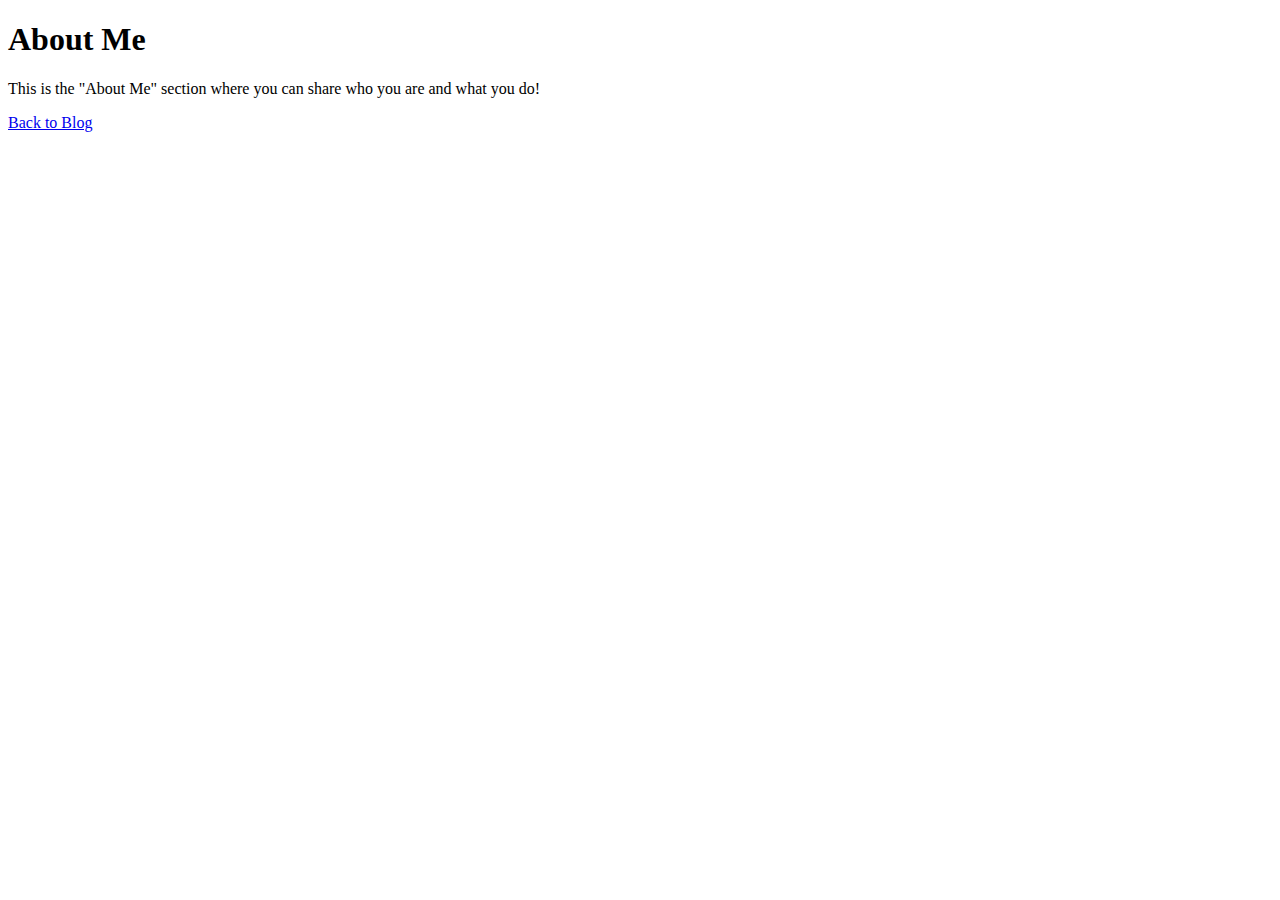
<file: templates/about.html>
<!DOCTYPE html>
<html lang="en">
<head>
    <title>About Me</title>
</head>
<body>
    <h1>About Me</h1>
    <p>This is the "About Me" section where you can share who you are and what you do!</p>
    <a href="/">Back to Blog</a>
</body>
</html>
</file>
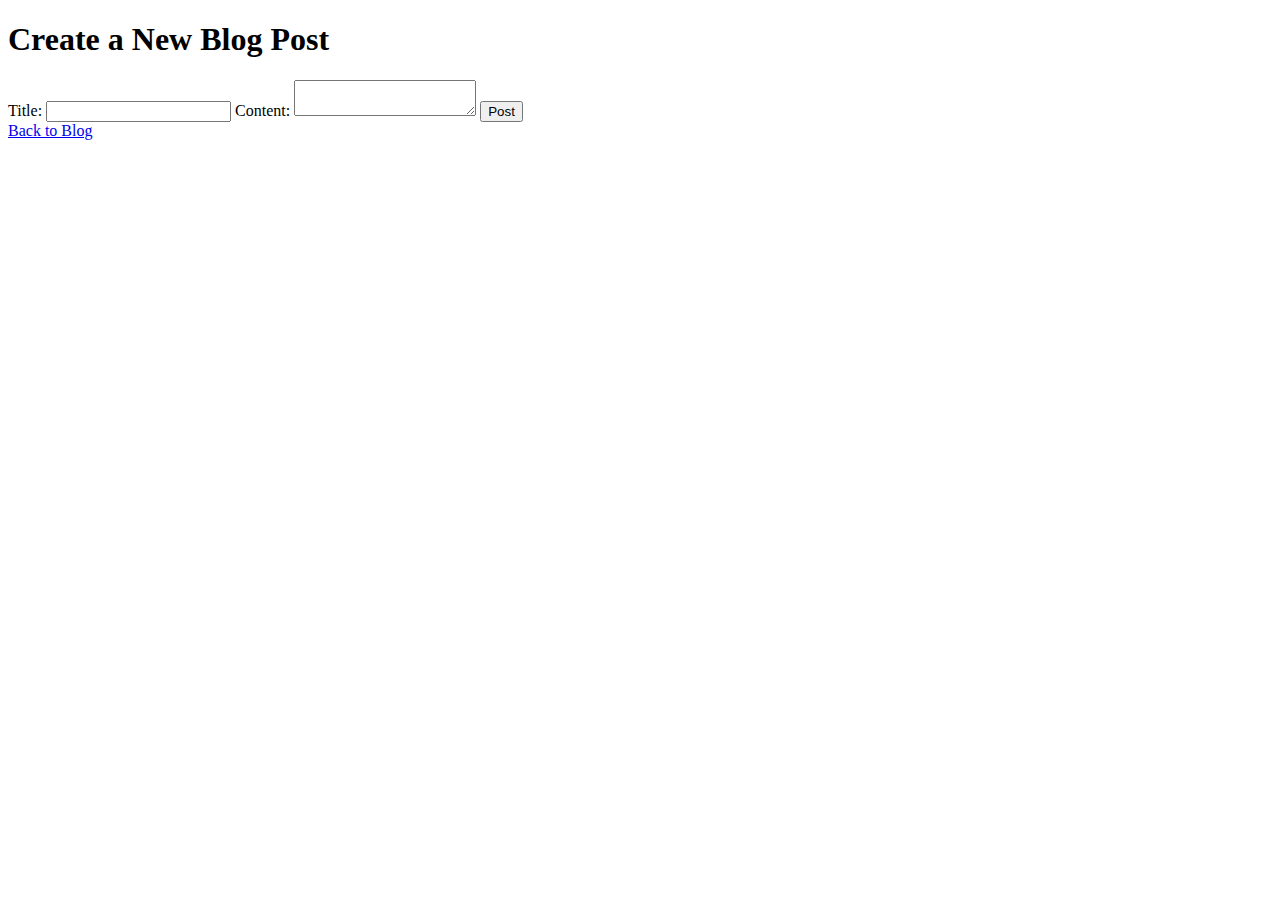
<file: templates/new_post.html>
<!DOCTYPE html>
<html lang="en">
<head>
    <title>New Post</title>
</head>
<body>
    <h1>Create a New Blog Post</h1>
    <form method="POST">
        <label for="title">Title:</label>
        <input type="text" id="title" name="title" required>
        <label for="content">Content:</label>
        <textarea id="content" name="content" required></textarea>
        <button type="submit">Post</button>
    </form>
    <a href="/">Back to Blog</a>
</body>
</html>
</file>
